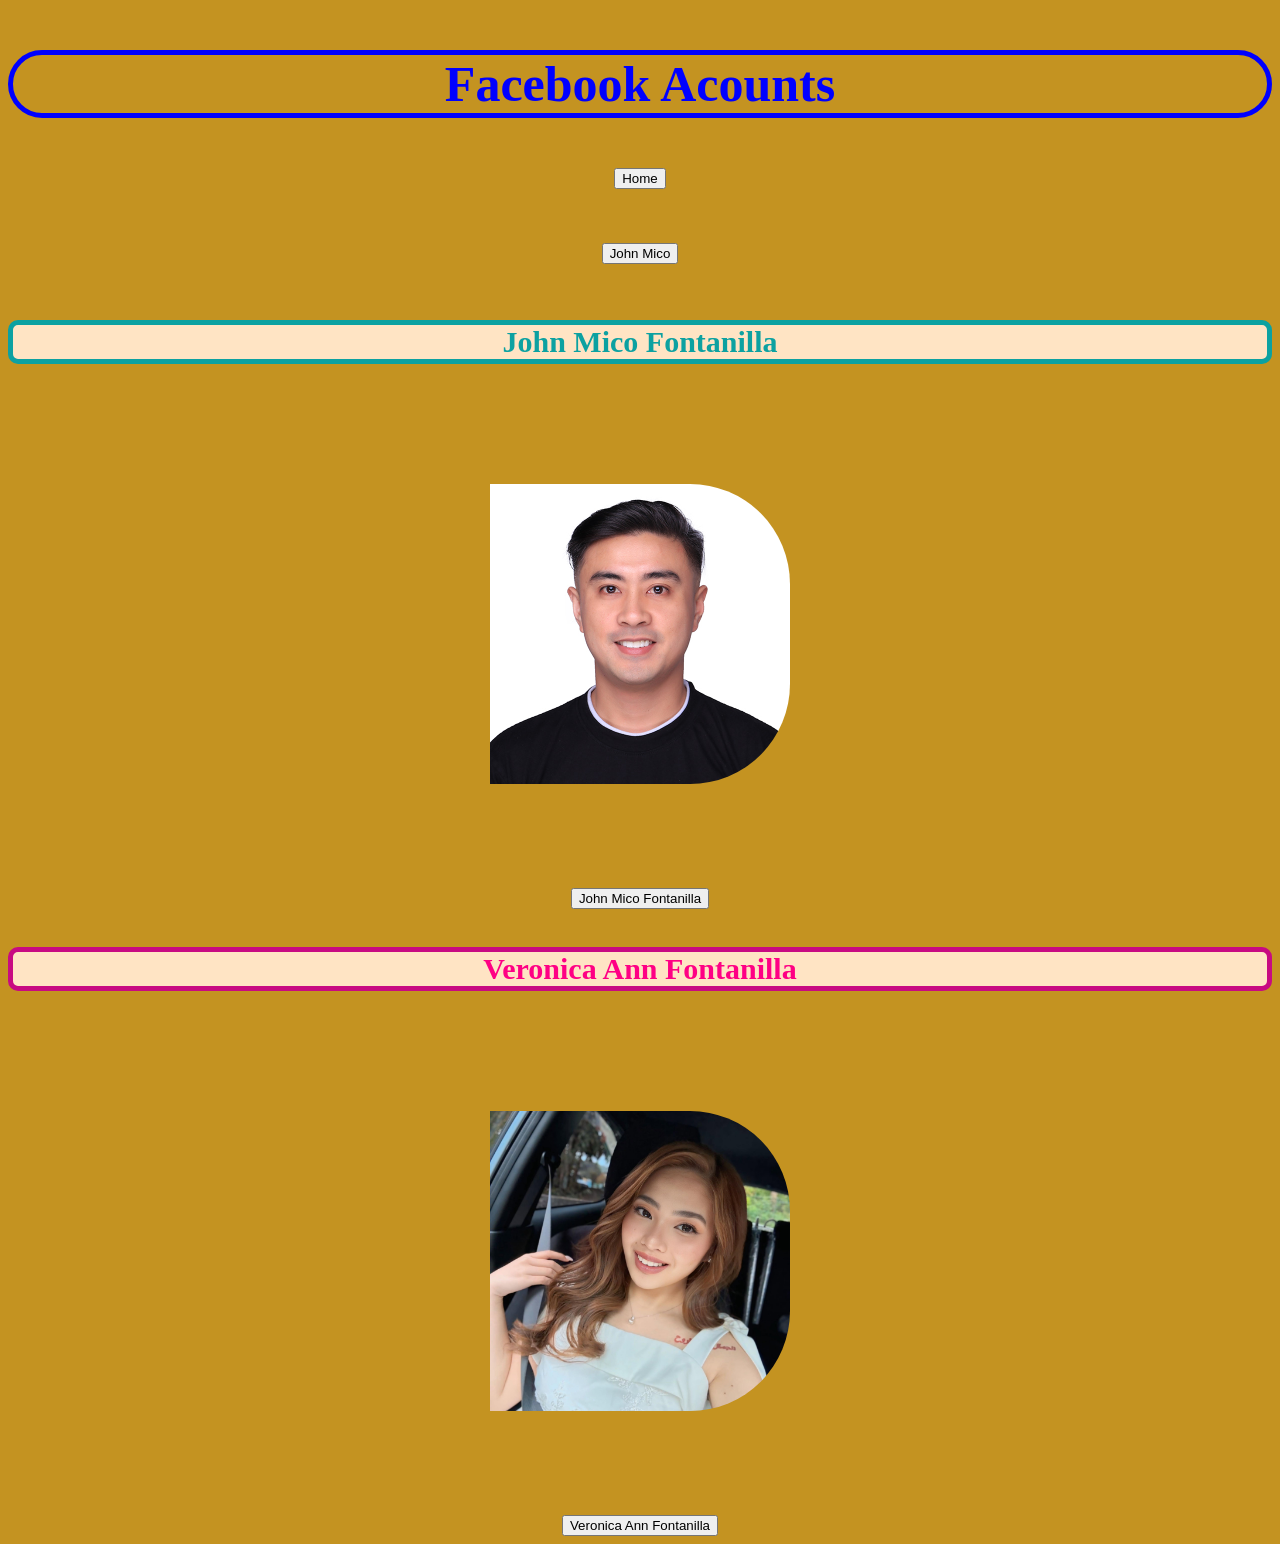
<file: index.html>
<!DOCTYPE html>
<html>
    
    <head> 
      <link rel="stylesheet" href="style.css">
    </head>

    <body> 
        
        <p><b>Facebook Acounts</b></p>
        <a href="home.html" target="_self"><button>Home</button></a><br>
        <br>
        <br>
        <br>
        <a href="https://www.facebook.com/johnMico1202" target="_blank"><button>John Mico</button></a><br>
       <br>
       <br>
         <h1 class="j">John Mico Fontanilla</h1>
       <a href="https://www.facebook.com/johnMico1202/" target="_blank"> 
             <img src="johnmico.jpg" width="300" alt="Naku"></a><br>
             <button>John Mico Fontanilla</button>
        <br> 
        <br>
          <h1 class="v">Veronica Ann Fontanilla</h1>
        <a href="https://www.facebook.com/veronicadvid" target="_blank">
            <img src="Nics.jpg" width="300" Alt="Ayaw"><br>
            <button>Veronica Ann Fontanilla</button>
        </a>
        



    </body>
</html>
</file>
<file: style.css>
p{
    border:solid 5px;
    border-radius: 100px;
    font-size: 50px;
    color: blue;
}

.j{ 
    border:solid 5px;
    border-radius: 10px;
    color: rgb(12, 161, 161);
    font-size: 30px; 
    background-color: bisque;   
}

.v{ 
    border:solid 5px;
    border-color:rgb(200, 10, 130);
    border-radius: 10px;
    color: rgb(255, 0, 132);
    font-size: 30px;
    background-color: bisque; 
}
img{
    width: 300px;height: 300px;
    border-radius:0px 200px 200px 0;
    padding: 100px;

}
Body{
    background-color: rgb(196, 147, 33);
     text-align: center;
}
</file>
